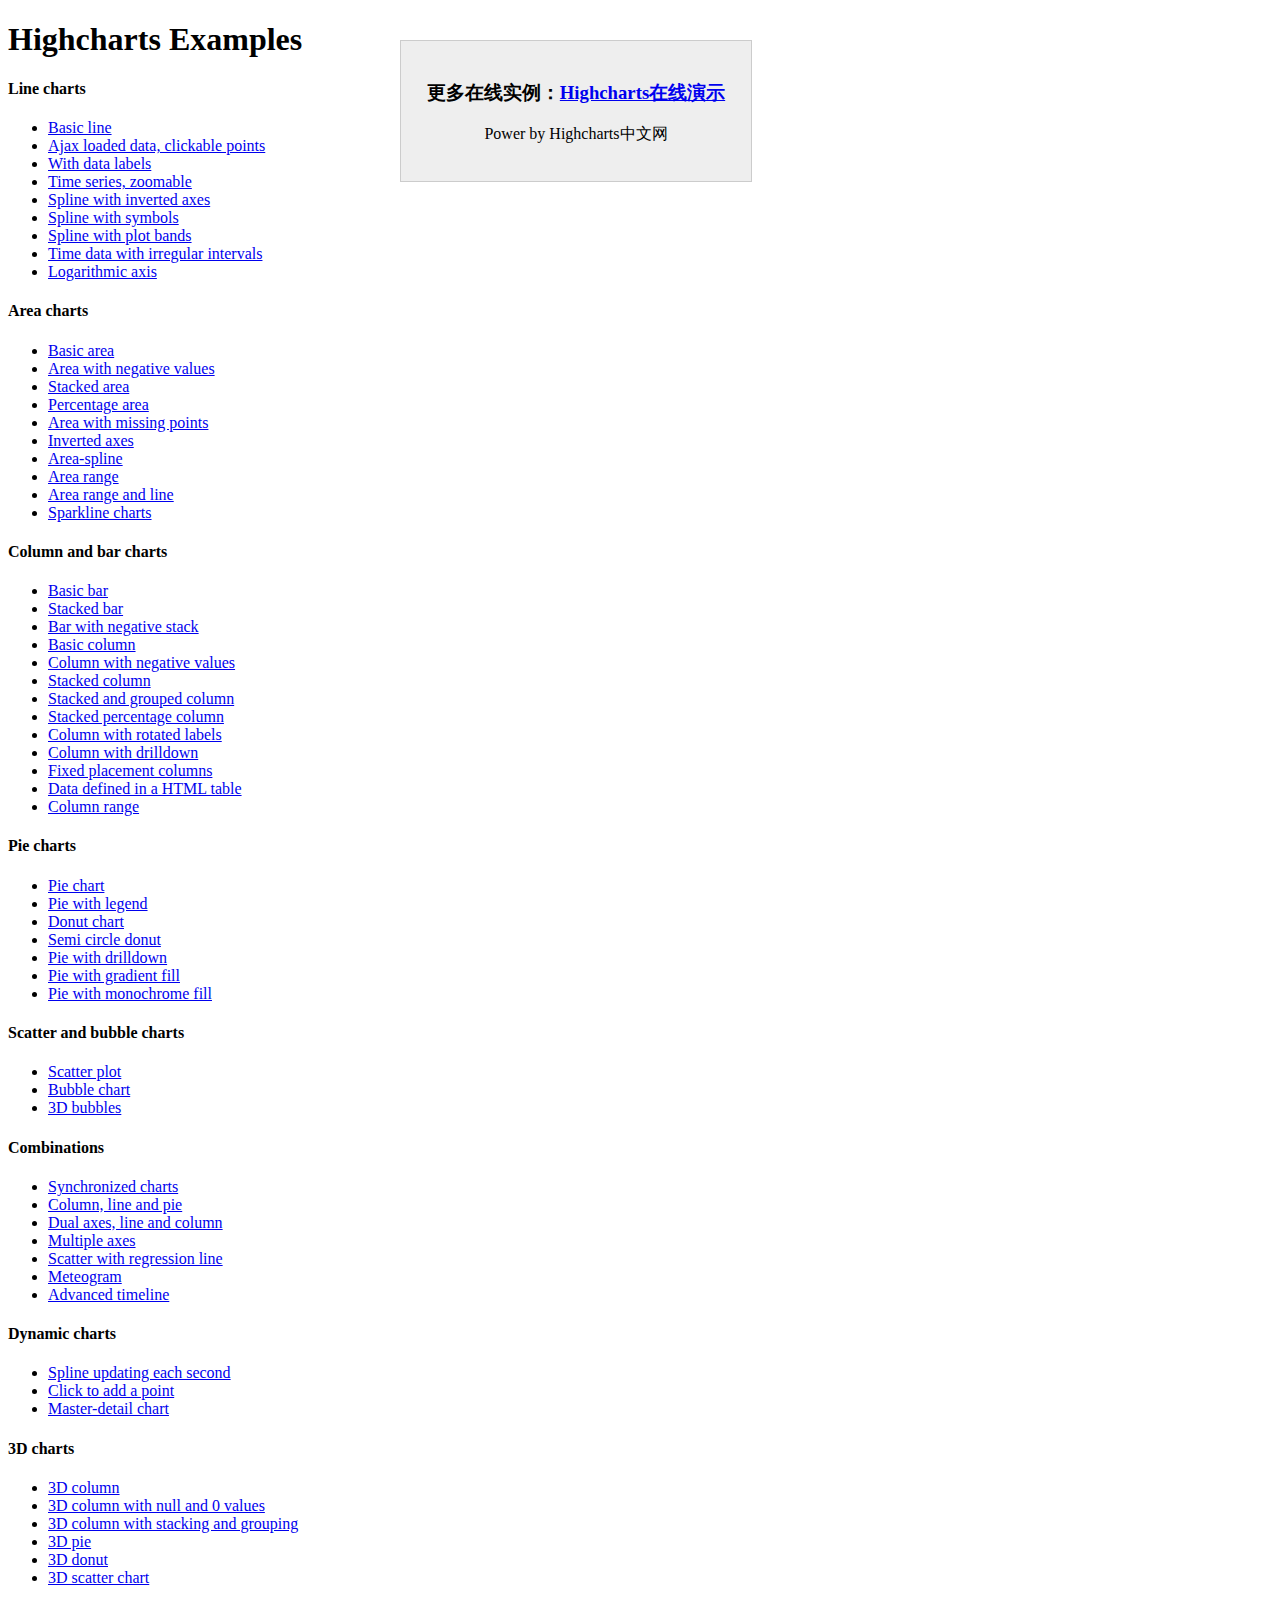
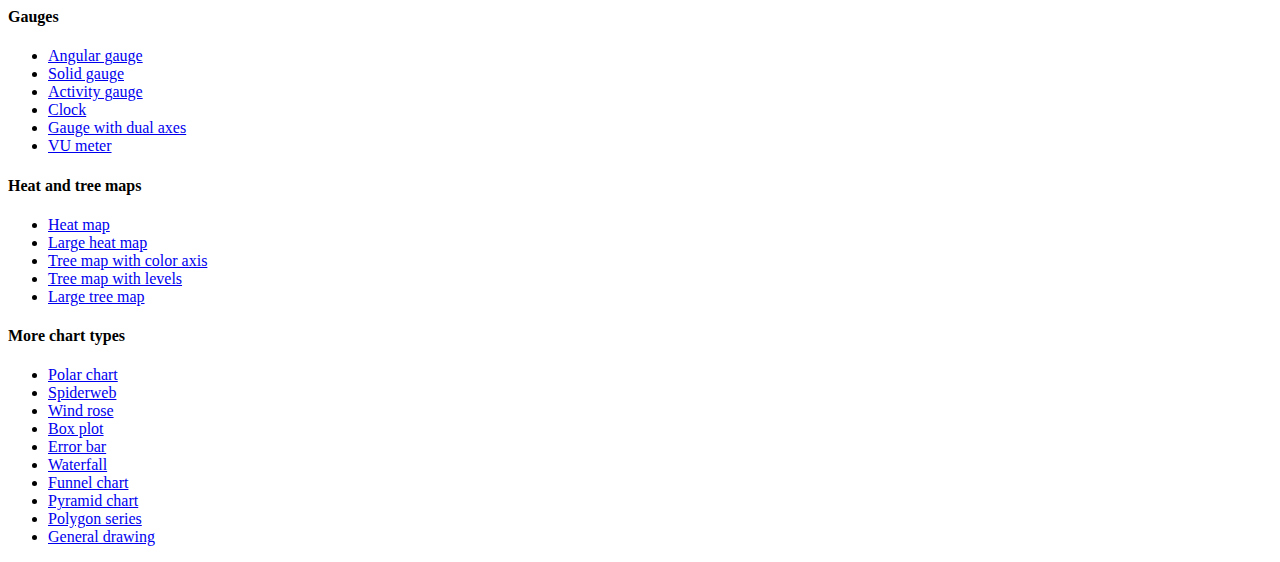
<file: Core_Network_Arch/static/Core_Network_Arch/js/hc/index.htm>
<!DOCTYPE HTML PUBLIC "-//W3C//DTD HTML 4.01//EN" "http://www.w3.org/TR/html4/strict.dtd">
<html>
	<head>
		<meta http-equiv="Content-Type" content="text/html; charset=utf-8">
		<title>Highcharts Examples</title>
	<style type="text/css">#more{position:fixed;top:40px;left:400px;border:1px solid #ccc;background-color:#eee;padding:20px;width:310px;text-align:center}</style></head>
	<body>
		<h1>Highcharts Examples</h1>
		<h4>Line charts</h4>
		<ul>
			<li><a href="examples/line-basic/index.htm">Basic line</a></li>
			<li><a href="examples/line-ajax/index.htm">Ajax loaded data, clickable points</a></li>
			<li><a href="examples/line-labels/index.htm">With data labels</a></li>
			<li><a href="examples/line-time-series/index.htm">Time series, zoomable</a></li>
			<li><a href="examples/spline-inverted/index.htm">Spline with inverted axes</a></li>
			<li><a href="examples/spline-symbols/index.htm">Spline with symbols</a></li>
			<li><a href="examples/spline-plot-bands/index.htm">Spline with plot bands</a></li>
			<li><a href="examples/spline-irregular-time/index.htm">Time data with irregular intervals</a></li>
			<li><a href="examples/line-log-axis/index.htm">Logarithmic axis</a></li>
		</ul>
		<h4>Area charts</h4>
		<ul>
			<li><a href="examples/area-basic/index.htm">Basic area</a></li>
			<li><a href="examples/area-negative/index.htm">Area with negative values</a></li>
			<li><a href="examples/area-stacked/index.htm">Stacked area</a></li>
			<li><a href="examples/area-stacked-percent/index.htm">Percentage area</a></li>
			<li><a href="examples/area-missing/index.htm">Area with missing points</a></li>
			<li><a href="examples/area-inverted/index.htm">Inverted axes</a></li>
			<li><a href="examples/areaspline/index.htm">Area-spline</a></li>
			<li><a href="examples/arearange/index.htm">Area range</a></li>
			<li><a href="examples/arearange-line/index.htm">Area range and line</a></li>
			<li><a href="examples/sparkline/index.htm">Sparkline charts</a></li>
		</ul>
		<h4>Column and bar charts</h4>
		<ul>
			<li><a href="examples/bar-basic/index.htm">Basic bar</a></li>
			<li><a href="examples/bar-stacked/index.htm">Stacked bar</a></li>
			<li><a href="examples/bar-negative-stack/index.htm">Bar with negative stack</a></li>
			<li><a href="examples/column-basic/index.htm">Basic column</a></li>
			<li><a href="examples/column-negative/index.htm">Column with negative values</a></li>
			<li><a href="examples/column-stacked/index.htm">Stacked column</a></li>
			<li><a href="examples/column-stacked-and-grouped/index.htm">Stacked and grouped column</a></li>
			<li><a href="examples/column-stacked-percent/index.htm">Stacked percentage column</a></li>
			<li><a href="examples/column-rotated-labels/index.htm">Column with rotated labels</a></li>
			<li><a href="examples/column-drilldown/index.htm">Column with drilldown</a></li>
			<li><a href="examples/column-placement/index.htm">Fixed placement columns</a></li>
			<li><a href="examples/column-parsed/index.htm">Data defined in a HTML table</a></li>
			<li><a href="examples/columnrange/index.htm">Column range</a></li>
		</ul>
		<h4>Pie charts</h4>
		<ul>
			<li><a href="examples/pie-basic/index.htm">Pie chart</a></li>
			<li><a href="examples/pie-legend/index.htm">Pie with legend</a></li>
			<li><a href="examples/pie-donut/index.htm">Donut chart</a></li>
			<li><a href="examples/pie-semi-circle/index.htm">Semi circle donut</a></li>
			<li><a href="examples/pie-drilldown/index.htm">Pie with drilldown</a></li>
			<li><a href="examples/pie-gradient/index.htm">Pie with gradient fill</a></li>
			<li><a href="examples/pie-monochrome/index.htm">Pie with monochrome fill</a></li>
		</ul>
		<h4>Scatter and bubble charts</h4>
		<ul>
			<li><a href="examples/scatter/index.htm">Scatter plot</a></li>
			<li><a href="examples/bubble/index.htm">Bubble chart</a></li>
			<li><a href="examples/bubble-3d/index.htm">3D bubbles</a></li>
		</ul>
		<h4>Combinations</h4>
		<ul>
			<li><a href="examples/synchronized-charts/index.htm">Synchronized charts</a></li>
			<li><a href="examples/combo/index.htm">Column, line and pie</a></li>
			<li><a href="examples/combo-dual-axes/index.htm">Dual axes, line and column</a></li>
			<li><a href="examples/combo-multi-axes/index.htm">Multiple axes</a></li>
			<li><a href="examples/combo-regression/index.htm">Scatter with regression line</a></li>
			<li><a href="examples/combo-meteogram/index.htm">Meteogram</a></li>
			<li><a href="examples/combo-timeline/index.htm">Advanced timeline</a></li>
		</ul>
		<h4>Dynamic charts</h4>
		<ul>
			<li><a href="examples/dynamic-update/index.htm">Spline updating each second</a></li>
			<li><a href="examples/dynamic-click-to-add/index.htm">Click to add a point</a></li>
			<li><a href="examples/dynamic-master-detail/index.htm">Master-detail chart</a></li>
		</ul>
		<h4>3D charts</h4>
		<ul>
			<li><a href="examples/3d-column-interactive/index.htm">3D column</a></li>
			<li><a href="examples/3d-column-null-values/index.htm">3D column with null and 0 values</a></li>
			<li><a href="examples/3d-column-stacking-grouping/index.htm">3D column with stacking and grouping</a></li>
			<li><a href="examples/3d-pie/index.htm">3D pie</a></li>
			<li><a href="examples/3d-pie-donut/index.htm">3D donut</a></li>
			<li><a href="examples/3d-scatter-draggable/index.htm">3D scatter chart</a></li>
		</ul>
		<h4>Gauges</h4>
		<ul>
			<li><a href="examples/gauge-speedometer/index.htm">Angular gauge</a></li>
			<li><a href="examples/gauge-solid/index.htm">Solid gauge</a></li>
			<li><a href="examples/gauge-activity/index.htm">Activity gauge</a></li>
			<li><a href="examples/gauge-clock/index.htm">Clock</a></li>
			<li><a href="examples/gauge-dual/index.htm">Gauge with dual axes</a></li>
			<li><a href="examples/gauge-vu-meter/index.htm">VU meter</a></li>
		</ul>
		<h4>Heat and tree maps</h4>
		<ul>
			<li><a href="examples/heatmap/index.htm">Heat map</a></li>
			<li><a href="examples/heatmap-canvas/index.htm">Large heat map</a></li>
			<li><a href="examples/treemap-coloraxis/index.htm">Tree map with color axis</a></li>
			<li><a href="examples/treemap-with-levels/index.htm">Tree map with levels</a></li>
			<li><a href="examples/treemap-large-dataset/index.htm">Large tree map</a></li>
		</ul>
		<h4>More chart types</h4>
		<ul>
			<li><a href="examples/polar/index.htm">Polar chart</a></li>
			<li><a href="examples/polar-spider/index.htm">Spiderweb</a></li>
			<li><a href="examples/polar-wind-rose/index.htm">Wind rose</a></li>
			<li><a href="examples/box-plot/index.htm">Box plot</a></li>
			<li><a href="examples/error-bar/index.htm">Error bar</a></li>
			<li><a href="examples/waterfall/index.htm">Waterfall</a></li>
			<li><a href="examples/funnel/index.htm">Funnel chart</a></li>
			<li><a href="examples/pyramid/index.htm">Pyramid chart</a></li>
			<li><a href="examples/polygon/index.htm">Polygon series</a></li>
			<li><a href="examples/renderer/index.htm">General drawing</a></li>
		</ul>
	<div id="more"><h3>&#x66F4;&#x591A;&#x5728;&#x7EBF;&#x5B9E;&#x4F8B;&#xFF1A;<a href="http://hcharts.cn/demo/highcharts.php">Highcharts&#x5728;&#x7EBF;&#x6F14;&#x793A;</a></h3><p>Power by Highcharts&#x4E2D;&#x6587;&#x7F51;</p></div></body>
</html>
</file>
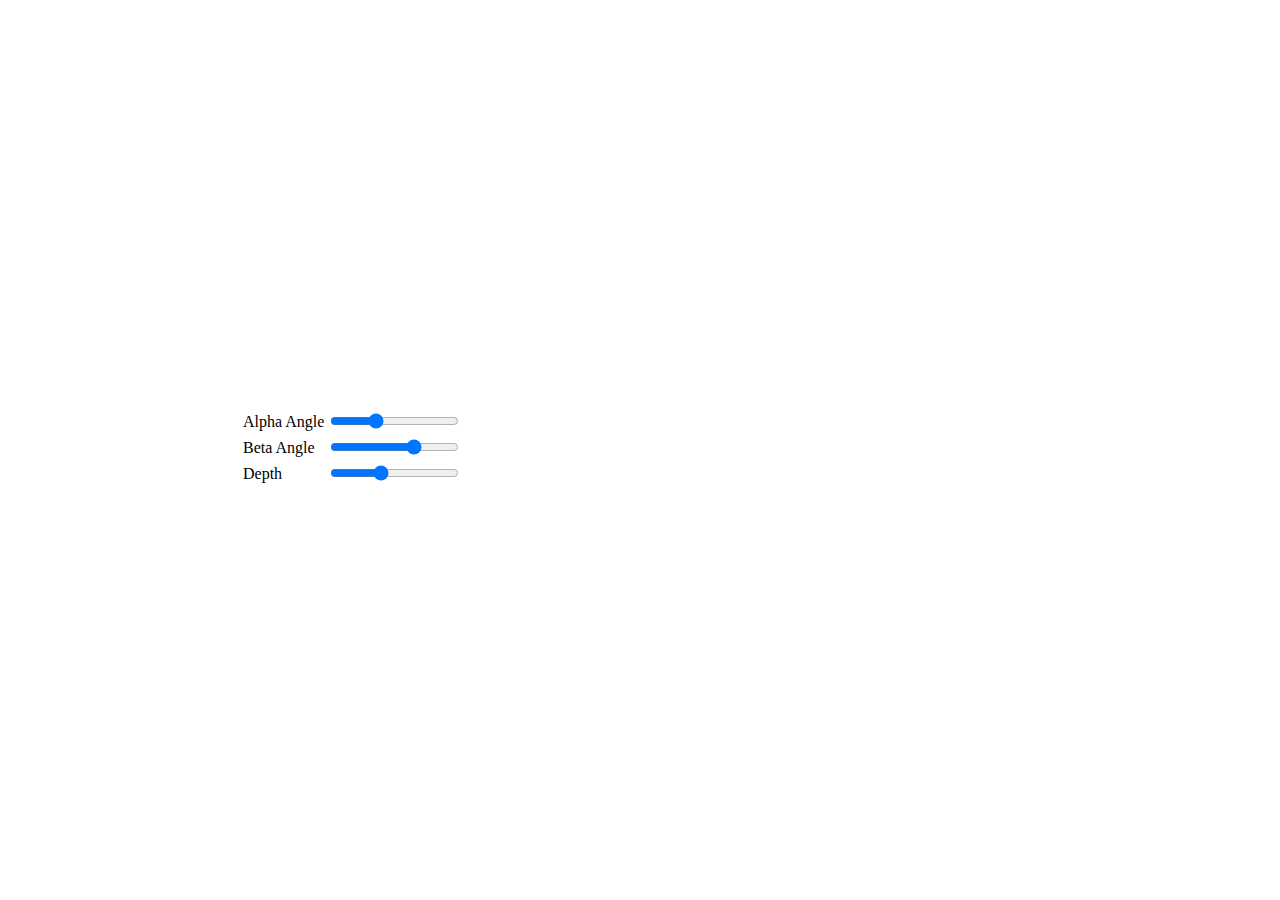
<file: Core_Network_Arch/static/Core_Network_Arch/js/hc/examples/3d-column-interactive/index.htm>
<!DOCTYPE HTML>
<html>
	<head>
		<meta http-equiv="Content-Type" content="text/html; charset=utf-8">
		<title>Highcharts Example</title>

		<script type="text/javascript" src="http://cdn.hcharts.cn/jquery/jquery-1.8.3.min.js"></script>
		<style type="text/css">
#container, #sliders {
    min-width: 310px; 
    max-width: 800px;
    margin: 0 auto;
}
#container {
    height: 400px; 
}
		</style>
		<script type="text/javascript">
$(function () {
    // Set up the chart
    var chart = new Highcharts.Chart({
        chart: {
            renderTo: 'container',
            type: 'column',
            options3d: {
                enabled: true,
                alpha: 15,
                beta: 15,
                depth: 50,
                viewDistance: 25
            }
        },
        title: {
            text: 'Chart rotation demo'
        },
        subtitle: {
            text: 'Test options by dragging the sliders below'
        },
        plotOptions: {
            column: {
                depth: 25
            }
        },
        series: [{
            data: [29.9, 71.5, 106.4, 129.2, 144.0, 176.0, 135.6, 148.5, 216.4, 194.1, 95.6, 54.4]
        }]
    });

    function showValues() {
        $('#alpha-value').html(chart.options.chart.options3d.alpha);
        $('#beta-value').html(chart.options.chart.options3d.beta);
        $('#depth-value').html(chart.options.chart.options3d.depth);
    }

    // Activate the sliders
    $('#sliders input').on('input change', function () {
        chart.options.chart.options3d[this.id] = this.value;
        showValues();
        chart.redraw(false);
    });

    showValues();
});
		</script>
	</head>
	<body>
<script src="http://cdn.hcharts.cn/highcharts/highcharts.js"></script>
<script src="http://cdn.hcharts.cn/highcharts/highcharts-3d.js"></script>
<script src="http://cdn.hcharts.cn/highcharts/modules/exporting.js"></script>

<div id="container"></div>
<div id="sliders">
    <table>
        <tr>
        	<td>Alpha Angle</td>
        	<td><input id="alpha" type="range" min="0" max="45" value="15"/> <span id="alpha-value" class="value"></span></td>
        </tr>
        <tr>
        	<td>Beta Angle</td>
        	<td><input id="beta" type="range" min="-45" max="45" value="15"/> <span id="beta-value" class="value"></span></td>
        </tr>
        <tr>
        	<td>Depth</td>
        	<td><input id="depth" type="range" min="20" max="100" value="50"/> <span id="depth-value" class="value"></span></td>
        </tr>
    </table>
</div>
	</body>
</html>
</file>
